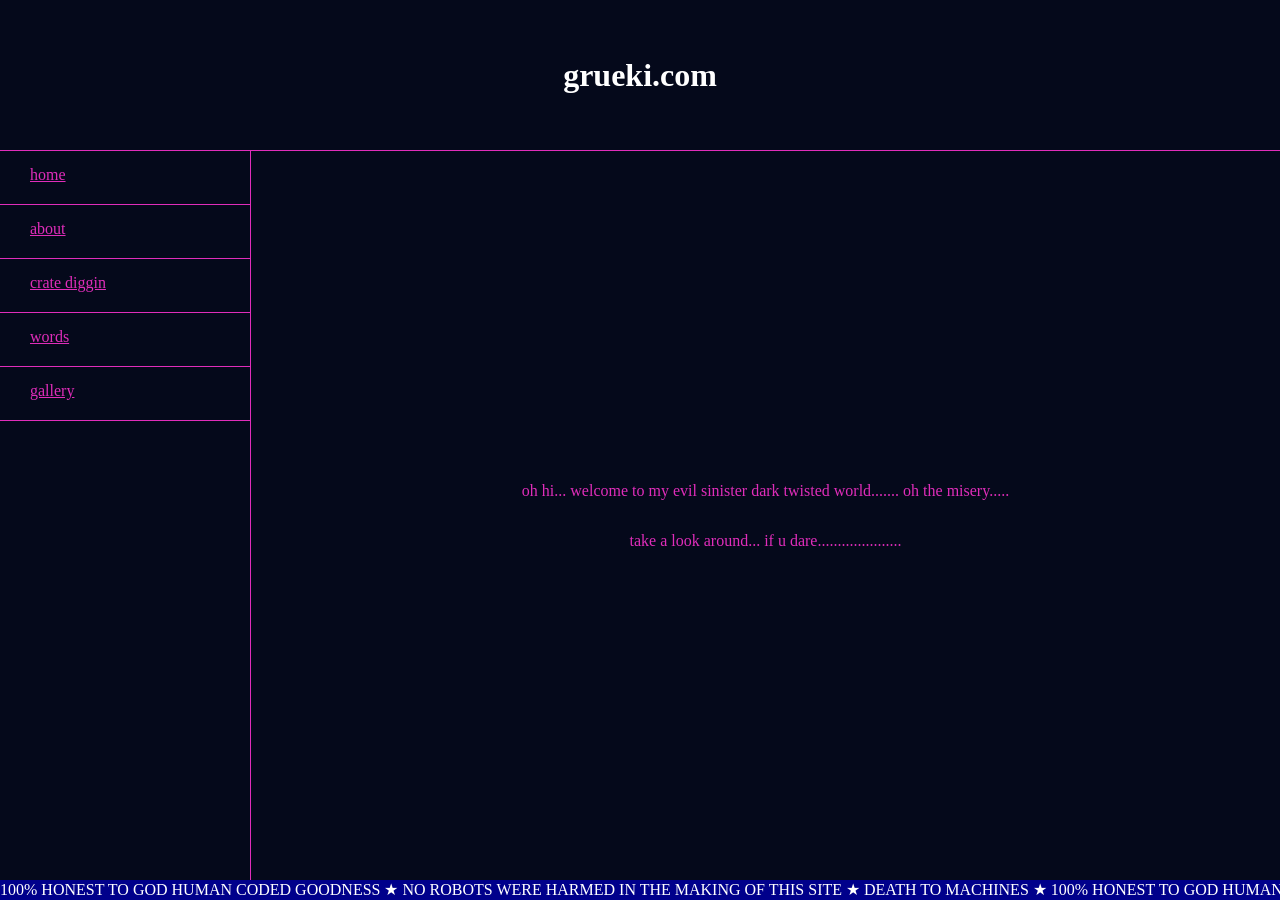
<file: index.html>
<!DOCTYPE html>
<html id="html-root">
    <body>
        <script type="text/javascript" src="/site-wrapper.js"></script>
        <script>siteWrapper(
            `
                <p class="home-paragraph">oh hi... welcome to my evil sinister dark twisted world....... oh the misery.....</p>
                <p class="home-paragraph">take a look around... if u dare.....................</p>
            `
        );
        </script>
    </body>
</html>
</file>
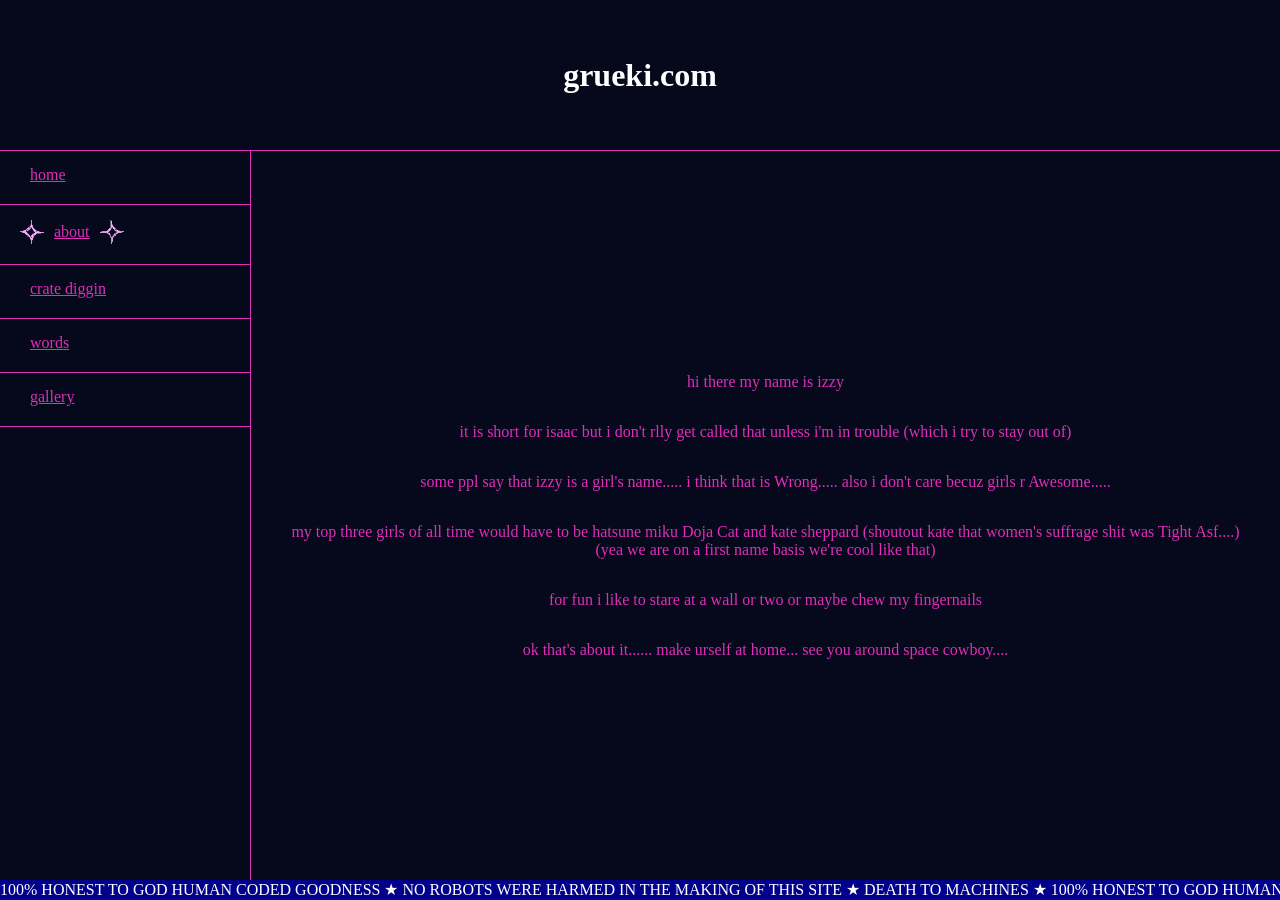
<file: about/index.html>
<!DOCTYPE html>
<html id="html-root">
    <body>
        <script type="text/javascript" src="/site-wrapper.js"></script>
        <script>siteWrapper(
            `
            <p class="home-paragraph">hi there my name is izzy</p>
            <p class="home-paragraph">it is short for isaac but i don't rlly get called that unless i'm in trouble (which i try to stay out of)</p>
            <p class="home-paragraph">some ppl say that izzy is a girl's name..... i think that is Wrong..... also i don't care becuz girls r Awesome.....</p>
            <p class="home-paragraph">my top three girls of all time would have to be hatsune miku Doja Cat and kate sheppard (shoutout kate that women's suffrage shit was Tight Asf....) (yea we are on a first name basis we're cool like that)</p>
            <p class="home-paragraph">for fun i like to stare at a wall or two or maybe chew my fingernails</p>
            <p class="home-paragraph">ok that's about it...... make urself at home... see you around space cowboy....</p>
            `
        );</script>
    </body>
</html>
</file>
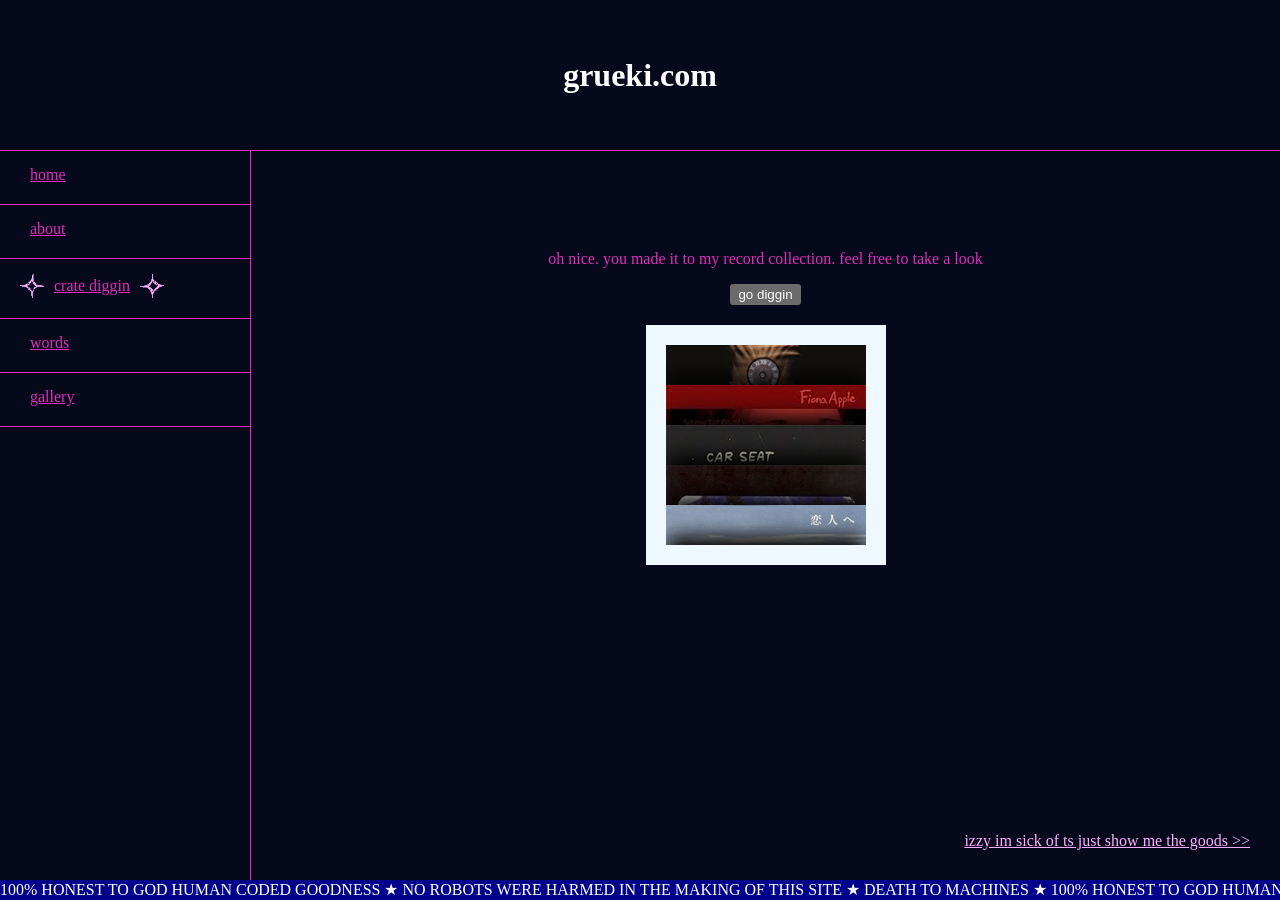
<file: crate-diggin/index.html>
<!DOCTYPE html>
<html id="html-root">
    <body>
        <script type="text/javascript" src="/site-wrapper.js"></script>
        <script type="text/javascript" src="./digger.js"></script>
        <script>siteWrapper(
            `
            <p>oh nice. you made it to my record collection. feel free to take a look</p>
            <button id="dig-button" onclick="dig()">go diggin</button>
            <div class="record-case-outer">
                <div class="record-case">
                    <div id="all-records">
                        <div class="record-stack">
                            <div class="record-sleeve one"></div>
                            <div class="record-sleeve two"></div>
                            <div class="record-sleeve three"></div>
                            <div class="record-sleeve four"></div>
                            <div class="record-sleeve five"></div>
                            <div class="record-sleeve six"></div>
                            <div class="record-sleeve seven"></div>
                            <div class="record-sleeve eight"></div>
                            <div class="record-sleeve nine"></div>
                            <div class="record-sleeve ten"></div>
                            <div class="record-sleeve eleven"></div>
                            <div class="record-sleeve twelve"></div>
                        </div>
                        <div class="record-stack">
                            <div class="record-sleeve one"></div>
                            <div class="record-sleeve two"></div>
                            <div class="record-sleeve three"></div>
                            <div class="record-sleeve four"></div>
                            <div class="record-sleeve five"></div>
                            <div class="record-sleeve six"></div>
                            <div class="record-sleeve seven"></div>
                            <div class="record-sleeve eight"></div>
                            <div class="record-sleeve nine"></div>
                            <div class="record-sleeve ten"></div>
                            <div class="record-sleeve eleven"></div>
                            <div class="record-sleeve twelve"></div>
                            <div class="thirteen final"></div>
                        </div>
                    </div>
                    <div id="final-record" class="final"></div>
                </div>
            </div>
            <p class="album-info" id="album-info"></p>
            <div class="bottom-div">
                <a href="/crate-diggin/list" class="list-button">izzy im sick of ts just show me the goods >></a>
            </div>
            `,
            "crate-diggin/crate-diggin"
        );</script>
    </body>
</html>
</file>
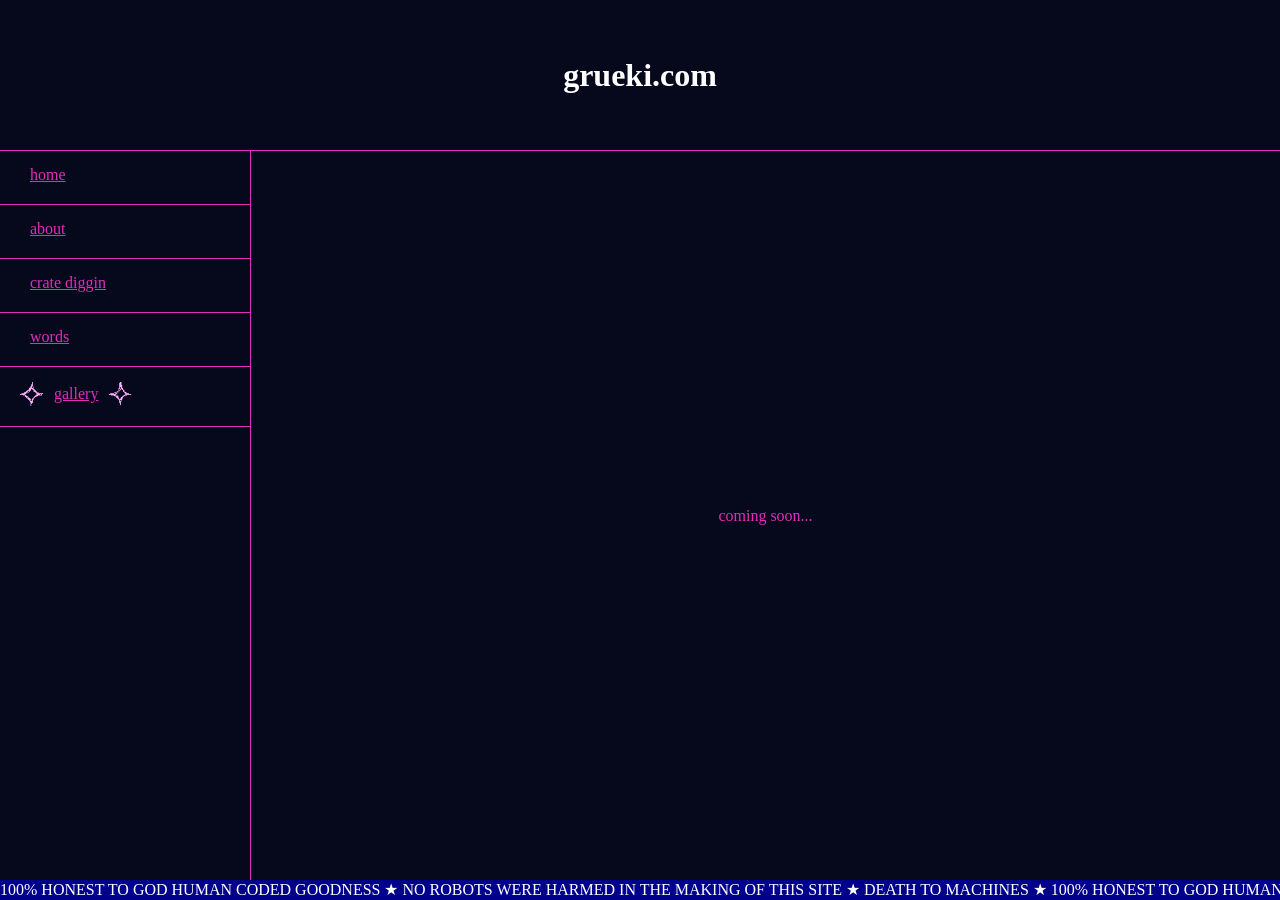
<file: gallery/index.html>
<!DOCTYPE html>
<html id="html-root">
    <body>
        <script type="text/javascript" src="/site-wrapper.js"></script>
        <script>siteWrapper(
            `
            <p class="home-paragraph">coming soon...</p>
            `
        );</script>
    </body>
</html>
</file>
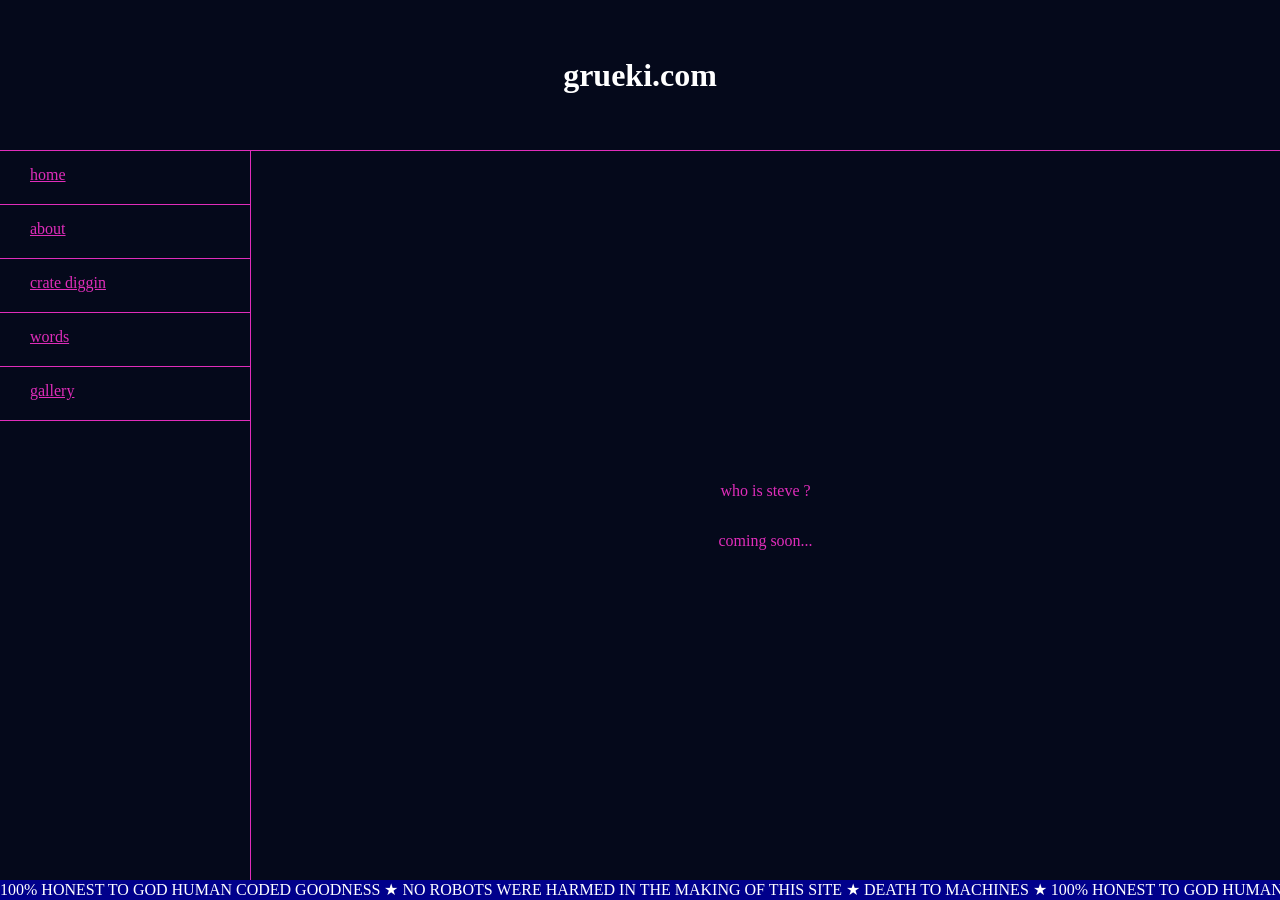
<file: steve/index.html>
<!DOCTYPE html>
<html id="html-root">
    <body>
        <script type="text/javascript" src="/site-wrapper.js"></script>
        <script>siteWrapper(
            `
            <p class="home-paragraph">who is steve ?</p>
            <p class="home-paragraph">coming soon...</p>
            `
        );</script>
    </body>
</html>
</file>
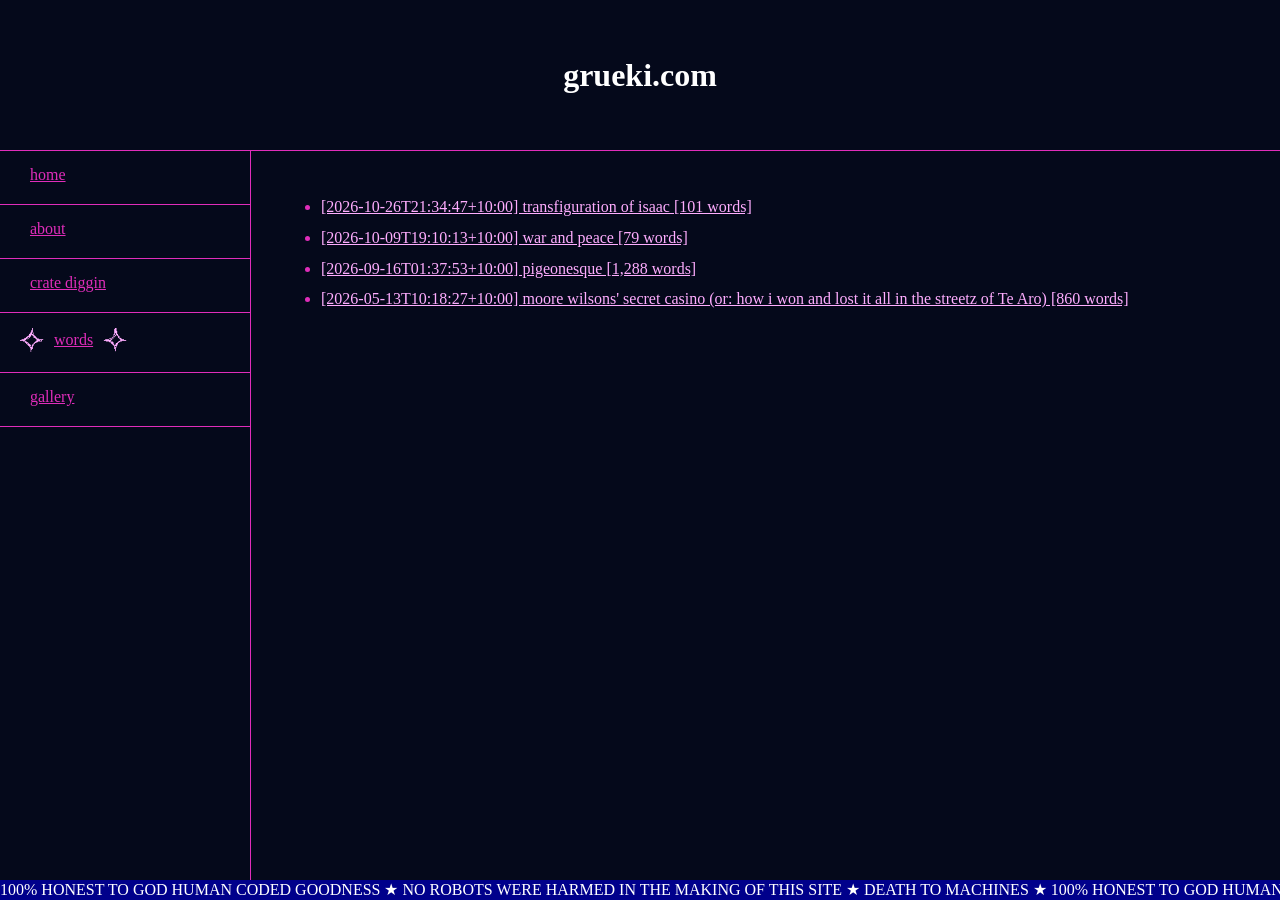
<file: words/index.html>
<!DOCTYPE html>
<html id="html-root">
    <body>
        <script type="text/javascript" src="/site-wrapper.js"></script>
        <script>siteWrapper(
            `
            <div class="prose-wrapper">
            <ul>
                <li class="words-listitem"><a href="/words/transfiguration" class="words-link">[2026-10-26T21:34:47+10:00] transfiguration of isaac [101 words]</a></li>
                <li class="words-listitem"><a href="/words/warandpeace" class="words-link">[2026-10-09T19:10:13+10:00] war and peace [79 words]</a></li>
                <li class="words-listitem"><a href="/words/pigeonesque" class="words-link">[2026-09-16T01:37:53+10:00] pigeonesque [1,288 words]</a></li>
                <li class="words-listitem"><a href="/words/moorewilsons" class="words-link">[2026-05-13T10:18:27+10:00] moore wilsons' secret casino (or: how i won and lost it all in the streetz of Te Aro) [860 words]</a></li>
            </ul>
            </div>
            `,
            "words/words"
        );</script>        
    </body>
</html>
</file>
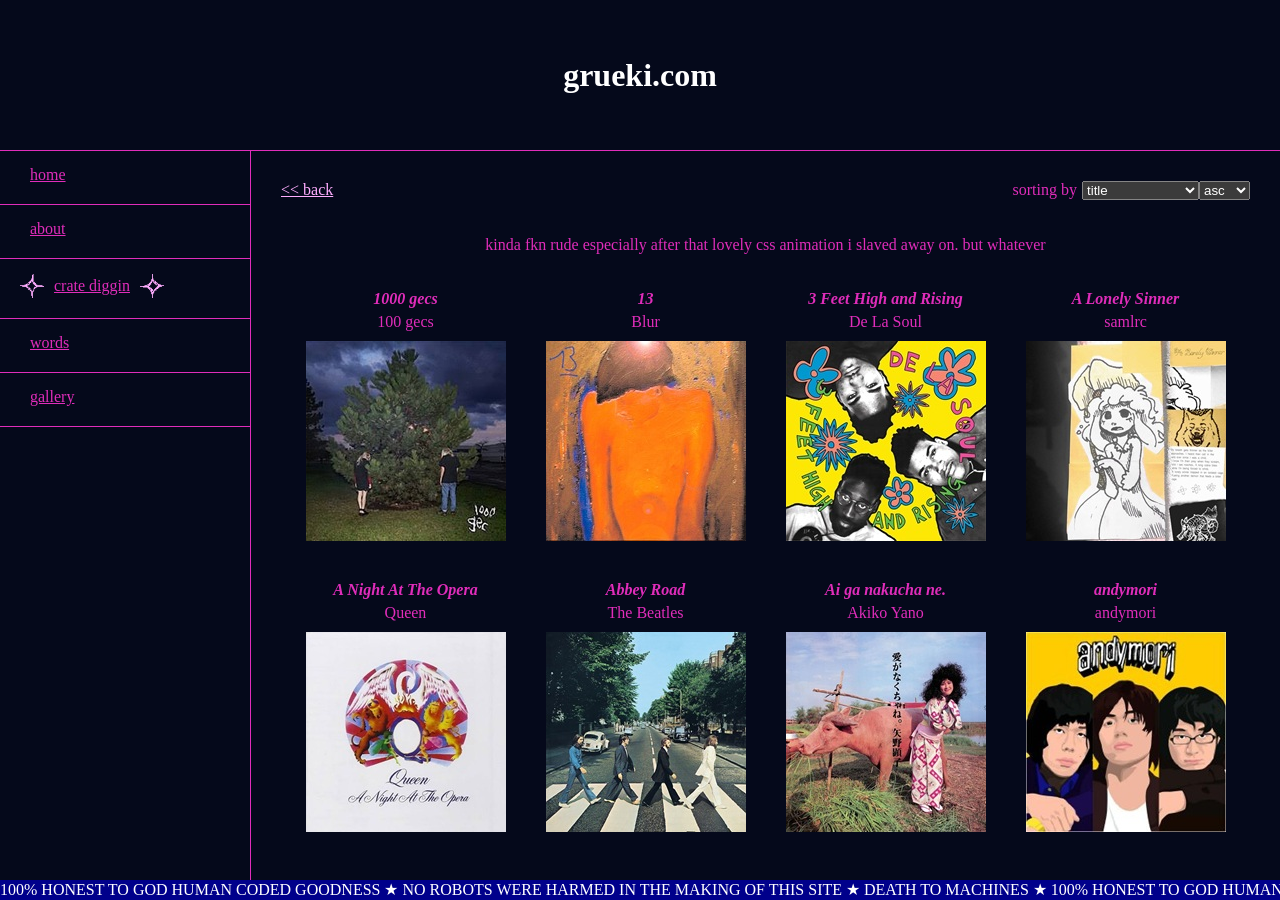
<file: crate-diggin/list/index.html>
<!DOCTYPE html>
<html id="html-root">
    <body>
        <script type="text/javascript" src="/site-wrapper.js"></script>
        <script type="text/javascript" src="./album-grid.js"></script>
        <script>siteWrapper(
            `
            <div class="albums-list" id="albums-list">
                <div class="toolbar">
                    <a href="/crate-diggin" class="back-button"><< back</a>
                    <label for="sort" class="sort-button">sorting by</label>
                    <select name="sort" class="sort-dropdown" id="sort-dropdown">
                        <option value="title">title</option>
                        <option value="artist">artist</option>
                        <option value="year">year discovered</option>
                    </select>
                    <select name="direction" id="direction-dropdown">
                        <option value="asc">asc</option>
                        <option value="desc">desc</option>
                    </select>
                </div>
                <p>kinda fkn rude especially after that lovely css animation i slaved away on. but whatever</p>
                <div class="albums-grid" id="albums-grid"></div>
            </div>
            <div class="modal-overlay" id="modal-overlay">
                <div class="album-modal" id="album-modal">
                    <div class="album-info">
                        <img class="modal-album-img" id="modal-album-img"/>
                        <p class="modal-album-title" id="modal-album-title"></p>
                        <p id="modal-album-artist"></p>
                    </div>
                    <div class="album-comments" id="album-comments">
                        <p id="modal-album-comment"></p>
                    </div>
                </div>
            </div>
            `,
            "crate-diggin/list/list"
            );
            initDropdowns();
            albumsGrid();
        </script>
    </body>
</html>
</file>
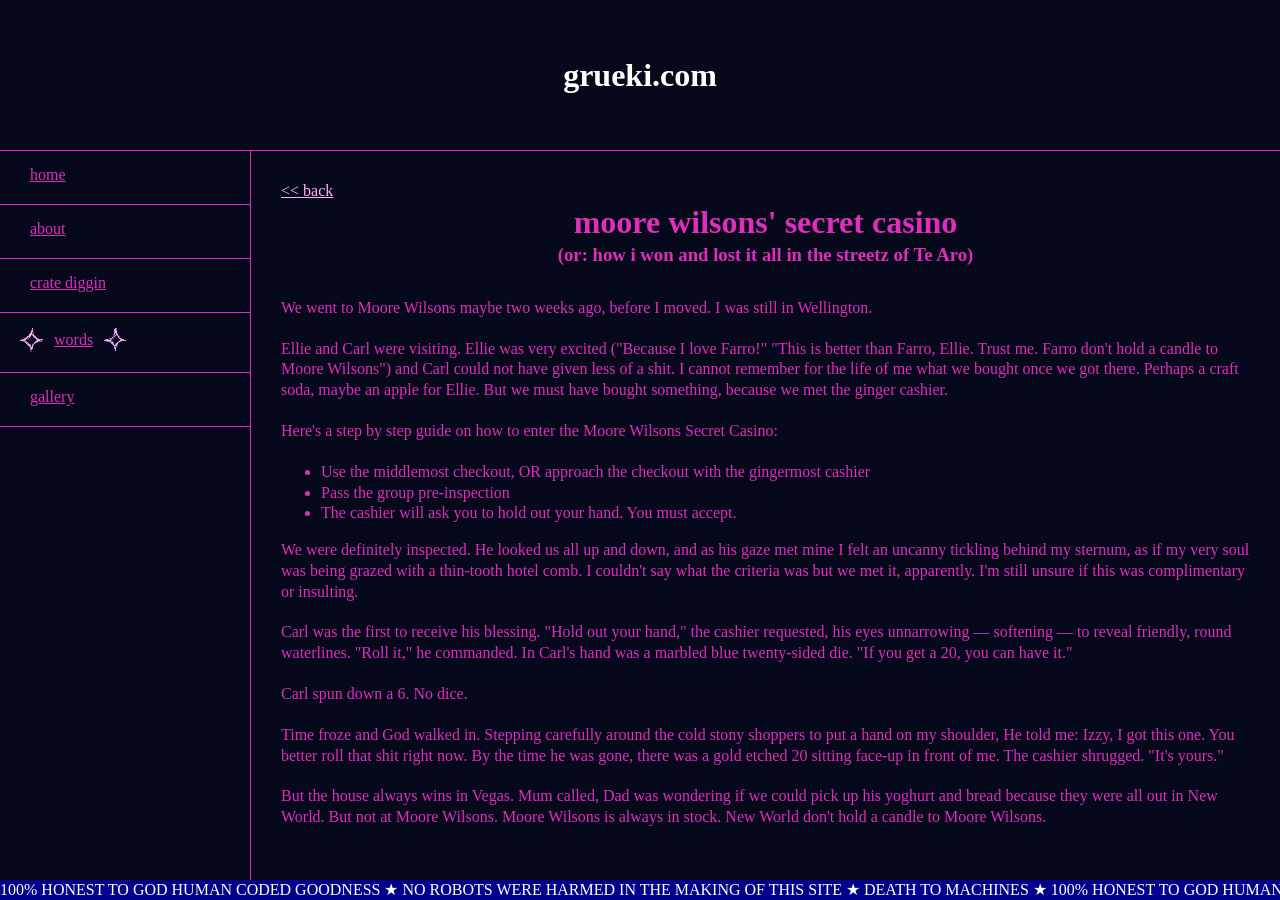
<file: words/moorewilsons/index.html>
<!DOCTYPE html>
<html id="html-root">
    <body>
        <script type="text/javascript" src="/site-wrapper.js">

</script>
        <script>siteWrapper(
            `
            <div class="prose-wrapper">
                <a href="/words" class="back-button"> << back</a>
                <div class="prose-header">
                    <div class="title-stack">
                        <h1 class="prose-title">moore wilsons' secret casino</h1>
                        <h3 class="prose-title">(or: how i won and lost it all in the streetz of Te Aro)</h3>
                    </div>
                </div>
            
                <p>We went to Moore Wilsons maybe two weeks ago, before I moved. I was still in Wellington.</p>

                <p>Ellie and Carl were visiting. Ellie was very excited ("Because I love Farro!" "This is better than Farro, Ellie. Trust me. Farro don't hold a candle to Moore Wilsons") and Carl could not have given less of a shit. I cannot remember for the life of me what we bought once we got there. Perhaps a craft soda, maybe an apple for Ellie. But we must have bought something, because we met the ginger cashier.</p>

                <p>Here's a step by step guide on how to enter the Moore Wilsons Secret Casino:</p>
                
                <ul>
                    <li>Use the middlemost checkout, OR approach the checkout with the gingermost cashier</li>
                    <li>Pass the group pre-inspection</li>
                    <li>The cashier will ask you to hold out your hand. You must accept.</li>
                </ul>
                
                <p>We were definitely inspected. He looked us all up and down, and as his gaze met mine I felt an uncanny tickling behind my sternum, as if my very soul was being grazed with a thin-tooth hotel comb. I couldn't say what the criteria was but we met it, apparently. I'm still unsure if this was complimentary or insulting.</p>

                <p>Carl was the first to receive his blessing. "Hold out your hand," the cashier requested, his eyes unnarrowing — softening — to reveal friendly, round waterlines. "Roll it," he commanded. In Carl's hand was a marbled blue twenty-sided die. "If you get a 20, you can have it."</p>

                <p>Carl spun down a 6. No dice.</p>

                <p>Time froze and God walked in. Stepping carefully around the cold stony shoppers to put a hand on my shoulder, He told me: Izzy, I got this one. You better roll that shit right now. By the time he was gone, there was a gold etched 20 sitting face-up in front of me. The cashier shrugged. "It's yours."</p>

                <p>But the house always wins in Vegas. Mum called, Dad was wondering if we could pick up his yoghurt and bread because they were all out in New World. But not at Moore Wilsons. Moore Wilsons is always in stock. New World don't hold a candle to Moore Wilsons.</p>

                <p>I knew if we went back in, we'd have to go back out through the secret casino. Our fate was written. I want to say I felt uneasy about this, but in truth the dopamine was addling my thoughts, and I was itching to see our mystery dealer again.</p>

                <p>"Hold out your hand," I told him upon our reunion, lowering the yoghurt onto the conveyor belt. Carl and Ellie dithered behind me. In his palm, I placed a marbled blue twenty-sided die. Sphinxes can never resist the seduction of a game. His eyes twinkled as he produced a matching red die, which I quickly took, sealing the deal. We both knew what came next. The terms of our agreement: "Winner takes all". </p>

                <p>We both rolled a 14. God sat huddled in the rafters, chuckling and slurping down Moore Wilsons kina straight from the little plastic pot. He's already seen this one, but He can never resist a rewatch. We rolled again, both 18s.</p>

                <p>The cashier's eyes flickered up at me, a faint angle playing at the corners of his mouth. What were the odds? Without warning, we were lurched into one of only 0.25% of timelines. That scared me. God dangled a knife on the end of a string above my exposed neck, a little damp and oozing with a salty oceanic aroma. In this timeline, I will be struck by lightning. I will bear identical twins. I will develop schizophrenia. "You should walk away, Izzy," He sniffed, dabbing his soggy fingers with a paper towel. The kina pot was empty. "Who's going to believe you when you lose?"</p>

                <p>It was my fatal flaw, my blasphemy. My stubborn disdain for being told what to do sealing my own stupid fate. "We roll again." Resin rattling on metal like impatient gel nails drumming on a desk.</p>

                <p>A six and a seventeen, the seventeen etched in gold in front of the cashier against the familiar blue enamel backing. Ugly hubris. I shrugged at him. "You can't win them all, I guess". We took my dad's bread and yoghurt, and left otherwise empty handed.</p>

                <p>Ellie and Carl and I chortled and swayed all the way home, making a show of ironic beseechment and claiming injustice. Take that, God, they'll believe me. They will, they were there, they saw everything, and we guffaw so loudly that the whole encounter is larger than life, unshrinkable.</p>

                <p>But just as easily as I have forgotten the snacks we purchased once eaten, so too will we forget the colours of the dice in their absence, the numbers we rolled, then the amber sheen of the cashier's hair catching the industrial overhead lighting. And I will eventually forget how to breathe. And then only God will hold the records, and even today He is quick to torment me with the threat of flushing them down a toilet after a bad day at the office, or losing them under a pile kept unkempt for too long.</p>
                                
                <p>I don't hold a candle to Moore Wilsons.</p>
            </div>
            `,
            "words/words"
        );</script>
    </body>
</html>
</file>
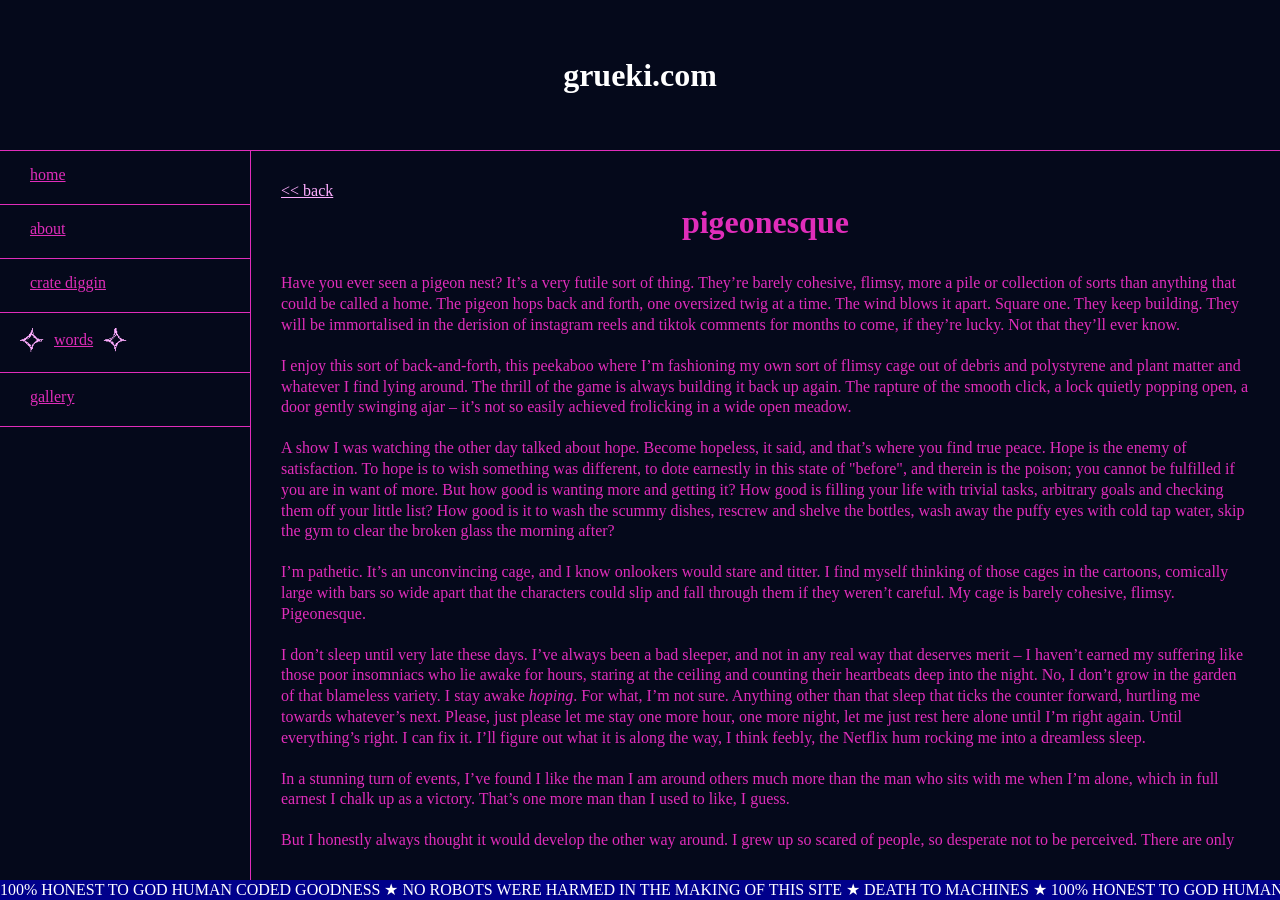
<file: words/pigeonesque/index.html>
<!DOCTYPE html>
<html id="html-root">
    <body>
        <script type="text/javascript" src="/site-wrapper.js"></script>
        <script>siteWrapper(
            `
            <div class="prose-wrapper">
                <a href="/words" class="back-button"><< back</a>
                <div class="prose-header">
                    <h1 class="prose-title">pigeonesque</h1>
                </div>
            
                <p>Have you ever seen a pigeon nest? It’s a very futile sort of thing. They’re barely cohesive, flimsy, more a pile or collection of sorts than anything that could be called a home. The pigeon hops back and forth, one oversized twig at a time. The wind blows it apart. Square one. They keep building. They will be immortalised in the derision of instagram reels and tiktok comments for months to come, if they’re lucky. Not that they’ll ever know.</p>

                <p>I enjoy this sort of back-and-forth, this peekaboo where I’m fashioning my own sort of flimsy cage out of debris and polystyrene and plant matter and whatever I find lying around. The thrill of the game is always building it back up again. The rapture of the smooth click, a lock quietly popping open, a door gently swinging ajar – it’s not so easily achieved frolicking in a wide open meadow.</p>

                <p>A show I was watching the other day talked about hope. Become hopeless, it said, and that’s where you find true peace. Hope is the enemy of satisfaction. To hope is to wish something was different, to dote earnestly in this state of "before", and therein is the poison; you cannot be fulfilled if you are in want of more. But how good is wanting more and getting it? How good is filling your life with trivial tasks, arbitrary goals and checking them off your little list? How good is it to wash the scummy dishes, rescrew and shelve the bottles, wash away the puffy eyes with cold tap water, skip the gym to clear the broken glass the morning after?</p>

                <p>I’m pathetic. It’s an unconvincing cage, and I know onlookers would stare and titter. I find myself thinking of those cages in the cartoons, comically large with bars so wide apart that the characters could slip and fall through them if they weren’t careful. My cage is barely cohesive, flimsy. Pigeonesque.</p>

                <p>I don’t sleep until very late these days. I’ve always been a bad sleeper, and not in any real way that deserves merit – I haven’t earned my suffering like those poor insomniacs who lie awake for hours, staring at the ceiling and counting their heartbeats deep into the night. No, I don’t grow in the garden of that blameless variety. I stay awake <i>hoping</i>. For what, I’m not sure. Anything other than that sleep that ticks the counter forward, hurtling me towards whatever’s next. Please, just please let me stay one more hour, one more night, let me just rest here alone until I’m right again. Until everything’s right. I can fix it. I’ll figure out what it is along the way, I think feebly, the Netflix hum rocking me into a dreamless sleep.</p>

                <p>In a stunning turn of events, I’ve found I like the man I am around others much more than the man who sits with me when I’m alone, which in full earnest I chalk up as a victory. That’s one more man than I used to like, I guess.</p>

                <p>But I honestly always thought it would develop the other way around. I grew up so scared of people, so desperate not to be perceived. There are only 60 seconds in a minute, and 60 minutes in an hour, and in an hour you can go home, breathe. Big tasks are easier when you break them down. So you better start counting. I now no longer recognise this force that comes to me in times of solitude, though it inhabits my body. I am the china shop and the shattering plates, not the manic bull that jerks about the store.</p>

                <p>All this to say, I don’t think I hate myself anymore. I can’t possibly. Because I remember what it was like to truly despise myself, and it's beginning to feel like a distant memory. When you’re in that pit, you relish your time spent in pain, writhing and turning over and over to coat yourself fully in the acid, ensuring it's saturating every crevice. I’m here because I deserve it. I will die for my sins.</p>

                <p>Dear reader, I’m curious to know. How would you define the word <i>home</i>? To me, a glimpse at its meaning shines through the usage of the phrase <i>feeling at home</i>, which is the vector I most often meet with the word these days. I’ve moved to a new city recently, and I’ve found the circle of people around me has somehow quietly filled itself up with others who do not have roots here. This idea of <i>feeling at home</i> bubbles up as a recurring theme, an unspoken undercurrent that pins the foundations of our connection.</p>

                <p>(I can’t think too much about if we’d still be friends or not without this shared sense of homelessness, if the laurels of my friendships maintain a precarious balance only for this common thread. It would be a silly exercise. What use is that? I have who I have now and I love them all and I’m grateful for them.)</p>

                <p>Some of these friends report feeling like they don't <i>feel at home</i> here yet. “I’m coming up on two years now,” admitted one, “and I’m still waiting for the holiday to end. But there’s nothing for me to go back to”. Not enough friends, not enough intimacy. Not enough stability.</p>

                <p>Thus I’ve found the glowing <i>home</i> sitting at the intersection of these little rays of perspective is this: <i>Home</i> is a place you belong. When you’re at <i>home</i>, you’re right where you’re supposed to be, and your environment supports who you are.</p>

                <p>You may notice this definition doesn't conflict with that of a pit of acid any more than it does a mother's breast, or an up-and-coming picket-lined townhouse development in one of the good suburbs.</p>

                <p>I can see why it would be easy to conflate my condition with the garish pop-psych Stockholm Syndrome diagnosis, and I resent that a little. It's not like that at all. It's important to me to think of myself as special, or at the very least not so easily categorised, so I know I matter. Bestie, my suffering is so unique and goated and not like the other girls'. It's all a show. I can leave whenever I want. The trick is, the cage is always unlocked, actually. But it's a bit embarrassing when I look up and realise there's no one in the audience but me. So I might as well hop in and keep dancing.</p>

                <p>See, the difference is, I don't miss hating myself at all. I feel no loyalty or affinity to my cage, or my pit, or whatever other very clever aphorism I've chosen to represent some facet of the fact that I dabble in destroying myself, small chunks at a time. I think of the deal like so: by rising above the capacity to hate myself, I have lost the pit as a place I belong. I am dislocated. Homeless.</p>

                <p>And so, here's how it goes. Don't you remember what it was like? How familiar. And it will be so gratifying to pick up all the pieces afterwards. You'll really feel like you're contributing to a good cause, a bigger picture. One more rodeo, little bull, for old times' sake.</p>

                <p class="prose-separator"></p>

                <p>I lied to you at the beginning, by the way. Sorry. I've searched it up on Wikipedia now.</p>

                <p>Pigeon nests often look weak, like they’ll fall apart at any moment. But they’re always careful to build the nests in sheltered spots, leveraging the grey urban sprawl where they can, and despite their appearance they’re actually plenty secure to foster the tiny white eggs until they hatch, pipping and chirping into the world.</p>

                <p>Besides, how else would there be so many pigeons?</p>
            </div>
            `,
            "words/words"
        );</script>
    </body>
</html>
</file>
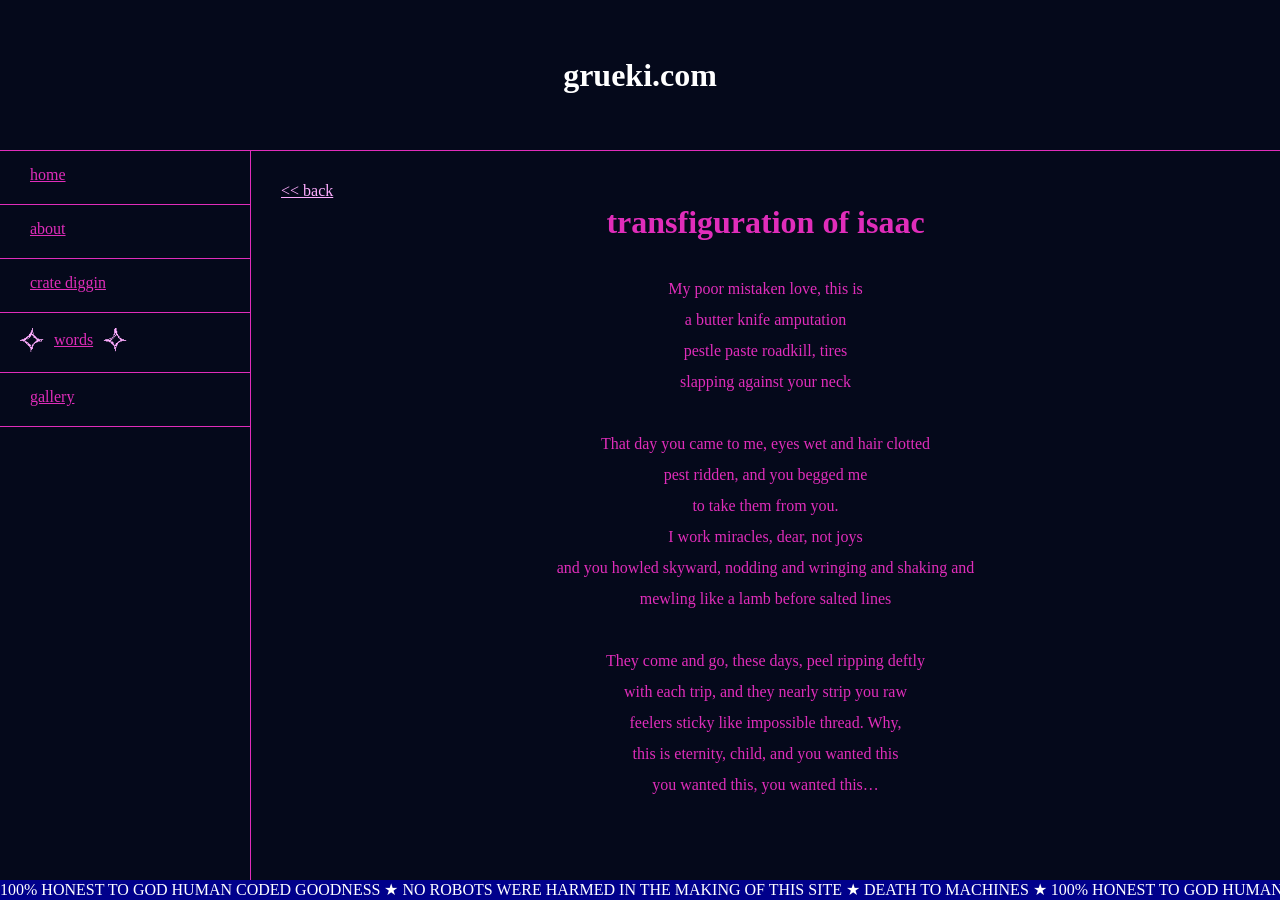
<file: words/transfiguration/index.html>
<!DOCTYPE html>
<html id="html-root">
    <body>
        <script type="text/javascript" src="/site-wrapper.js"></script>
        <script>siteWrapper(
            `
            <div class="prose-wrapper">
                <a href="/words" class="back-button"><< back</a>
                <div class="prose-header">
                    <h1 class="prose-title">transfiguration of isaac</h1>
                </div>
                
                <div class="poetry-container">
                    <p>My poor mistaken love, this is</p><p>a butter knife amputation</p><p>pestle paste roadkill, tires</p><p>slapping against your neck</p><p>&nbsp;</p><p>That day you came to me, eyes wet and hair clotted</p><p>pest ridden, and you begged me</p><p>to take them from you.</p><p>I work miracles, dear, not joys</p><p>and you howled skyward, nodding and wringing and shaking and</p><p>mewling like a lamb before salted lines</p><p>&nbsp;</p><p>They come and go, these days, peel ripping deftly</p><p>with each trip, and they nearly strip you raw</p><p>feelers sticky like impossible thread. Why,</p><p>this is eternity, child, and you wanted this</p><p>you wanted this, you wanted this…</p><p>&nbsp;</p><p>&nbsp;</p>
                </div>
            </div>
            `,
            "words/words"
        );</script>
    </body>
</html>
</file>
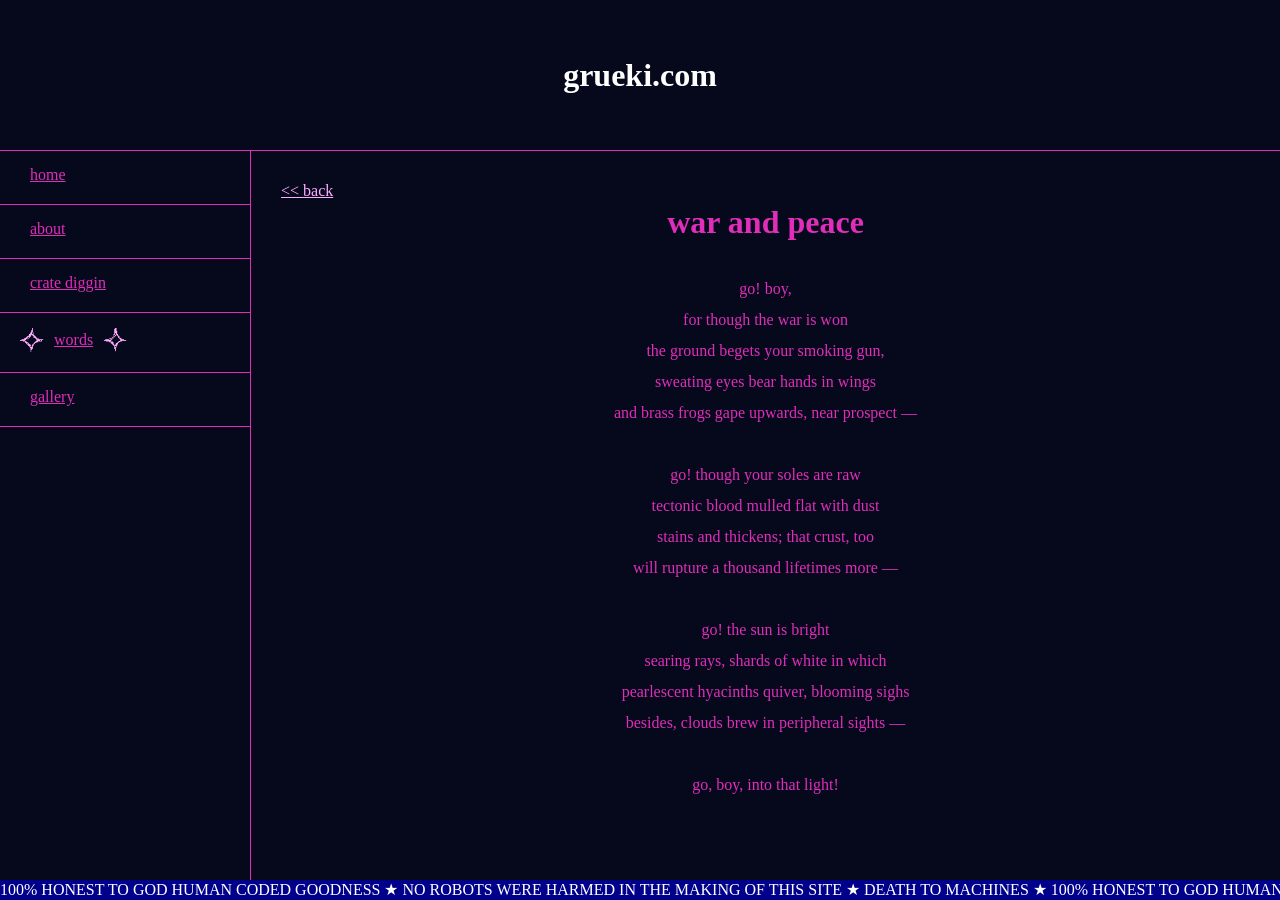
<file: words/warandpeace/index.html>
<!DOCTYPE html>
<html id="html-root">
    <body>
        <script type="text/javascript" src="/site-wrapper.js"></script>
        <script>siteWrapper(
            `
            <div class="prose-wrapper">
                <a href="/words" class="back-button"><< back</a>
                <div class="prose-header">
                    <h1 class="prose-title">war and peace</h1>
                </div>
                
                <div class="poetry-container">
                    <p>go! boy,</p><p>for though the war is won</p><p>the ground begets your smoking gun,</p><p>sweating eyes bear hands in wings </p><p>and brass frogs gape upwards, near prospect —</p><p>&nbsp;</p><p>go! though your soles are raw</p><p>tectonic blood mulled flat with dust</p><p>stains and thickens; that crust, too</p><p>will rupture a thousand lifetimes more —</p><p>&nbsp;</p><p>go! the sun is bright</p><p>searing rays, shards of white in which</p><p>pearlescent hyacinths quiver, blooming sighs</p><p>besides, clouds brew in peripheral sights —</p><p>&nbsp;</p><p>go, boy, into that light!</p>
                </div>
            </div>
            `,
            "words/words"
        );</script>
    </body>
</html>
</file>
